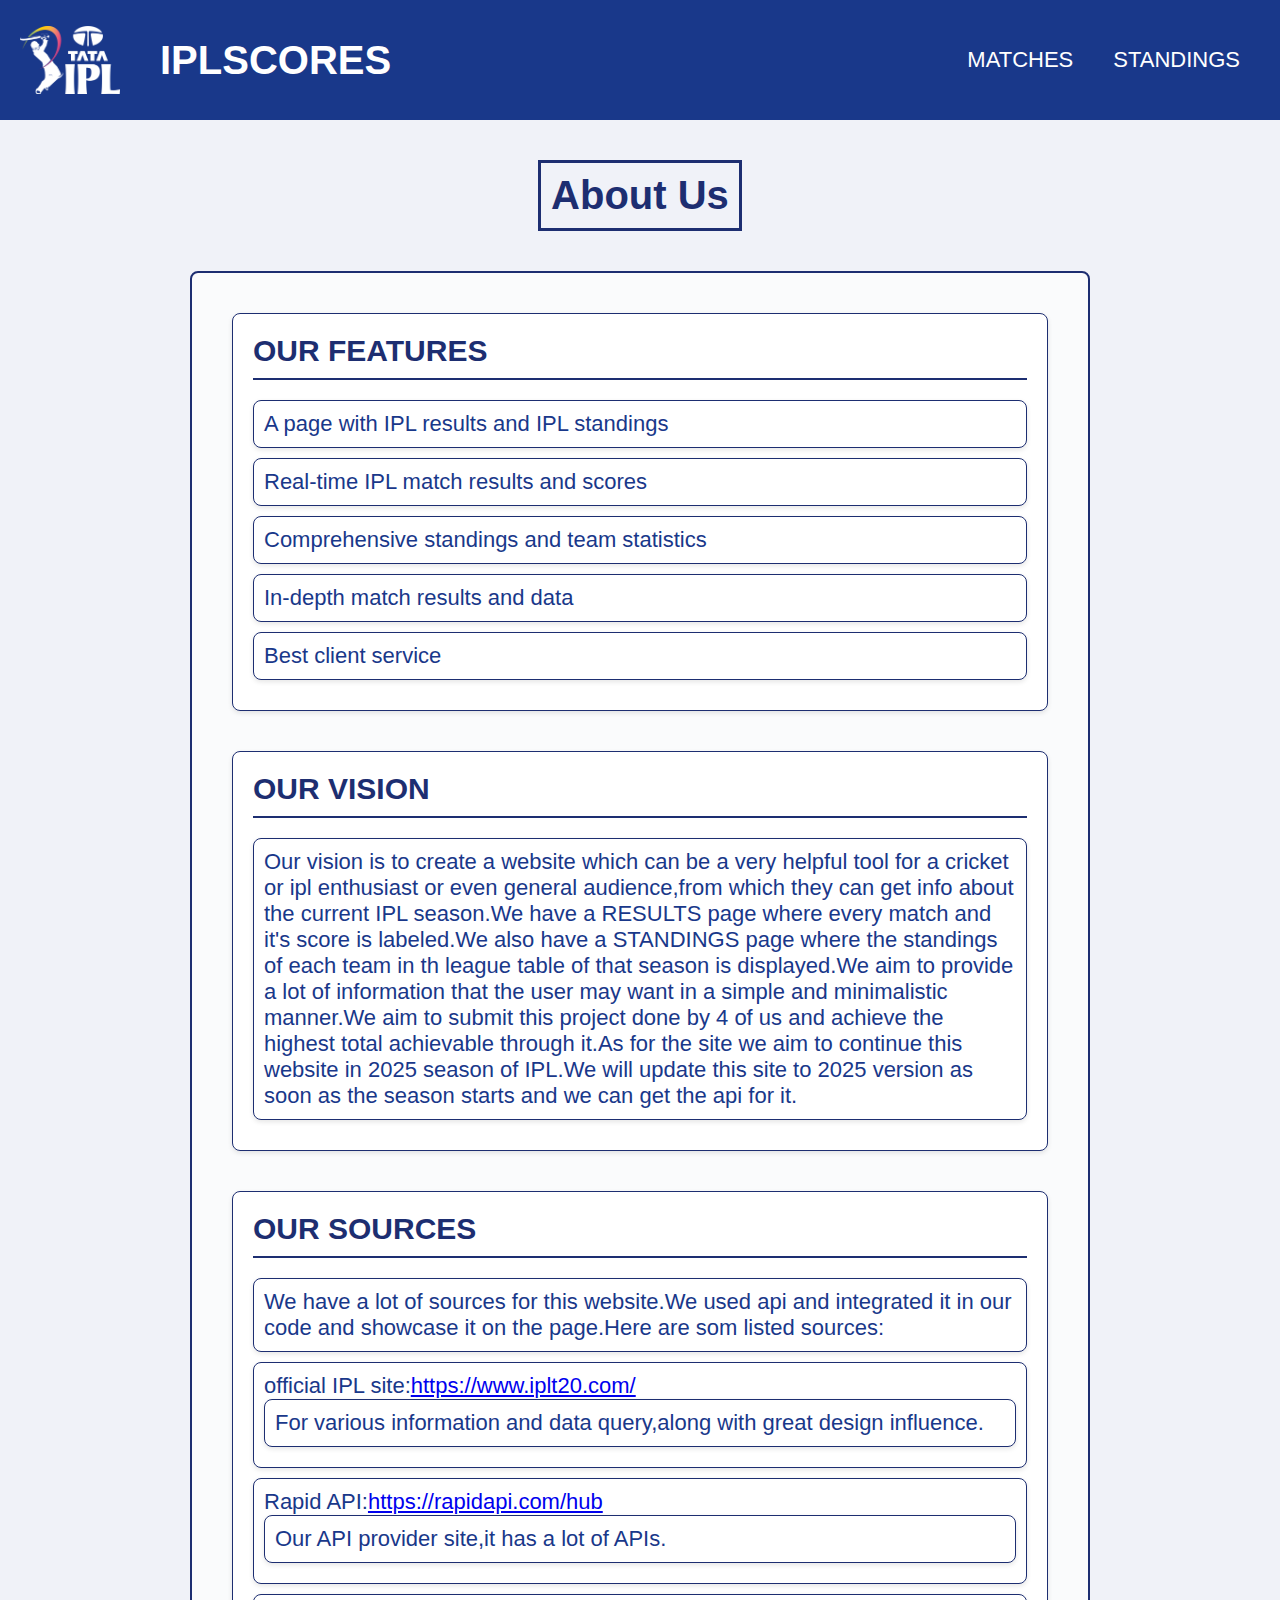
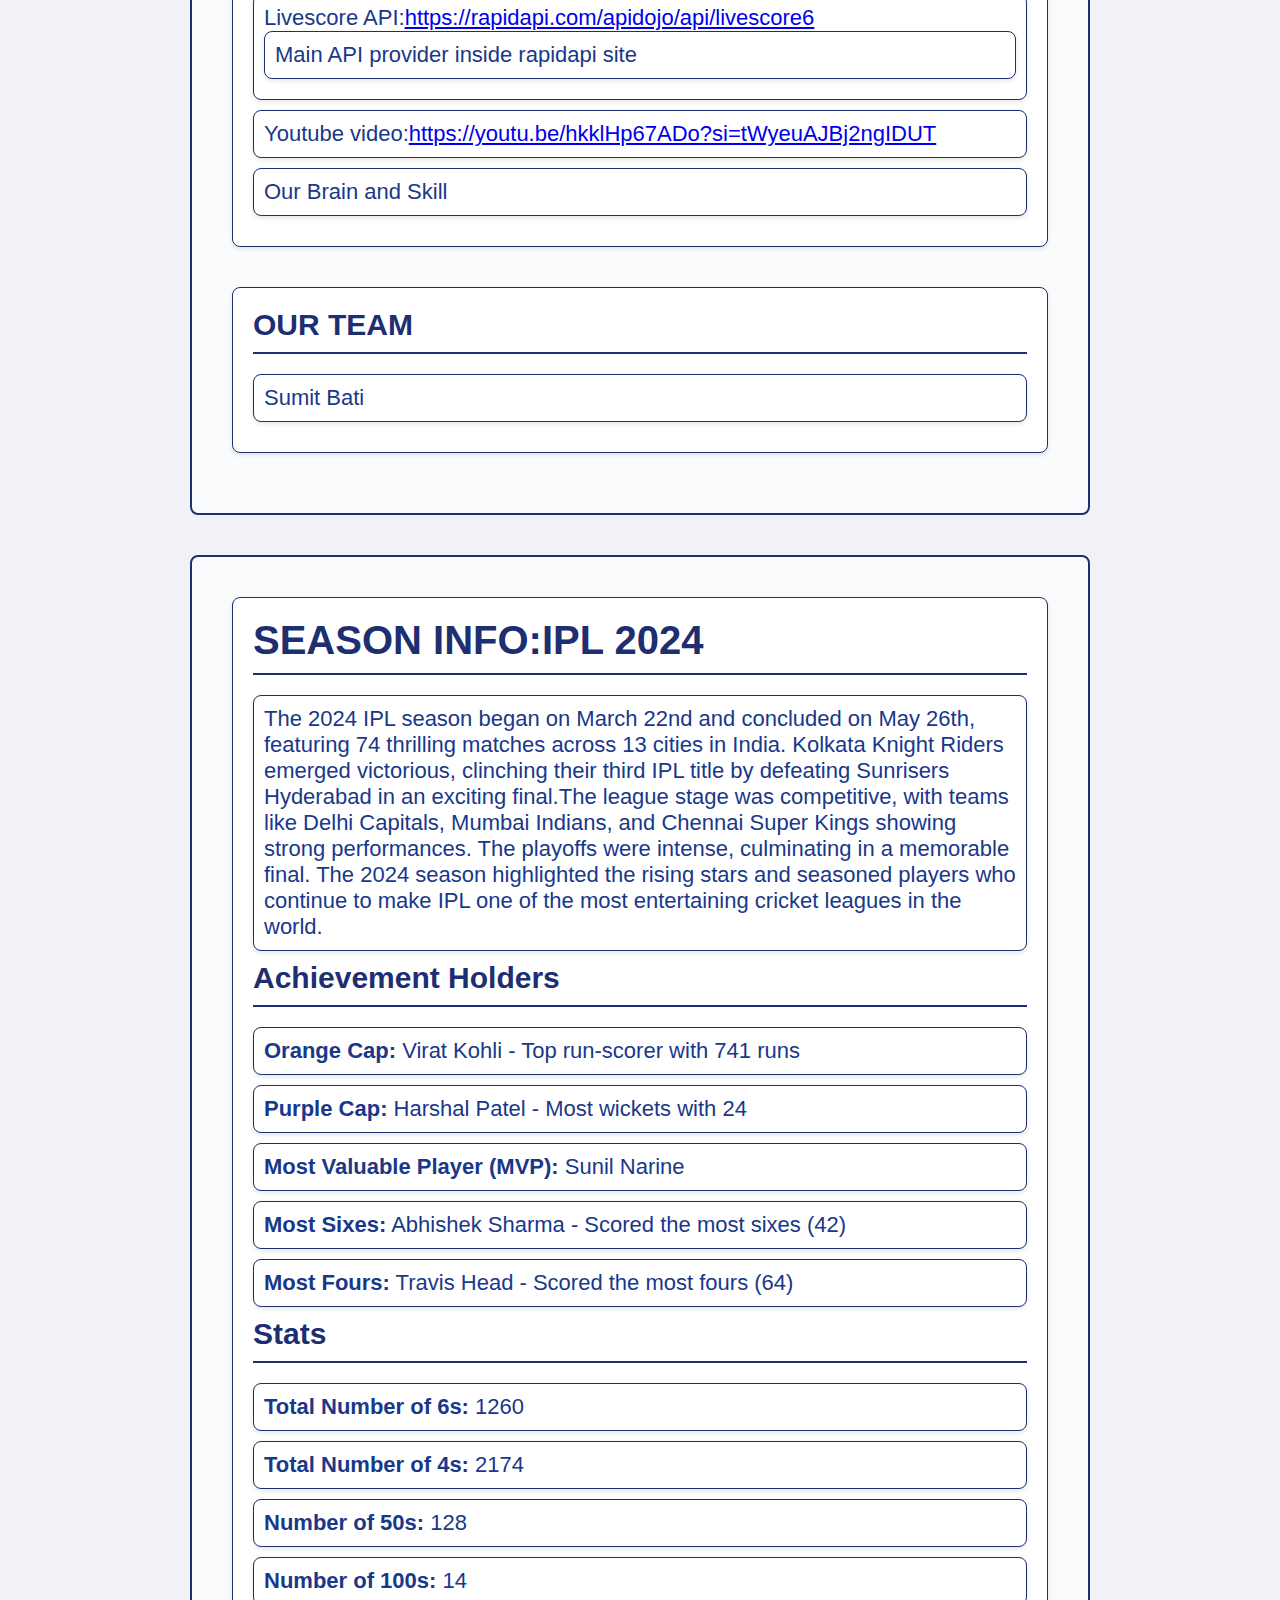
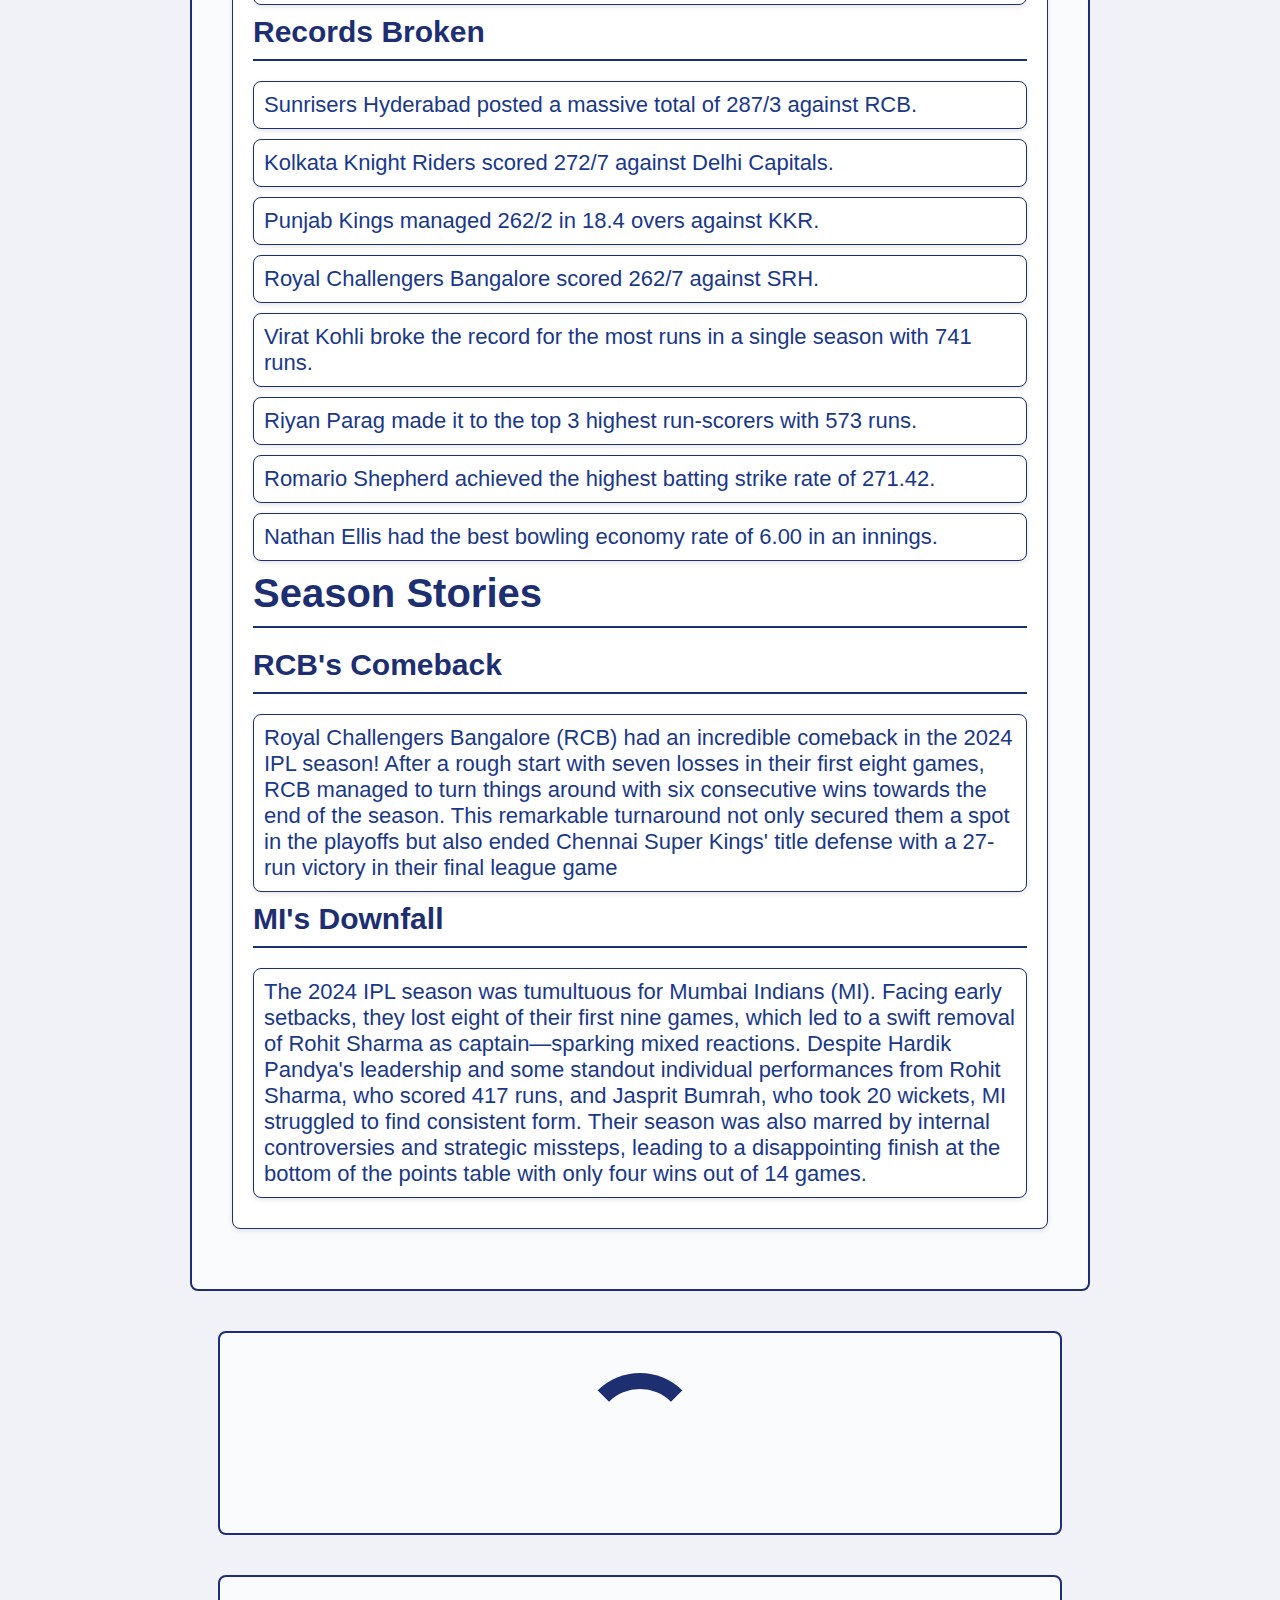
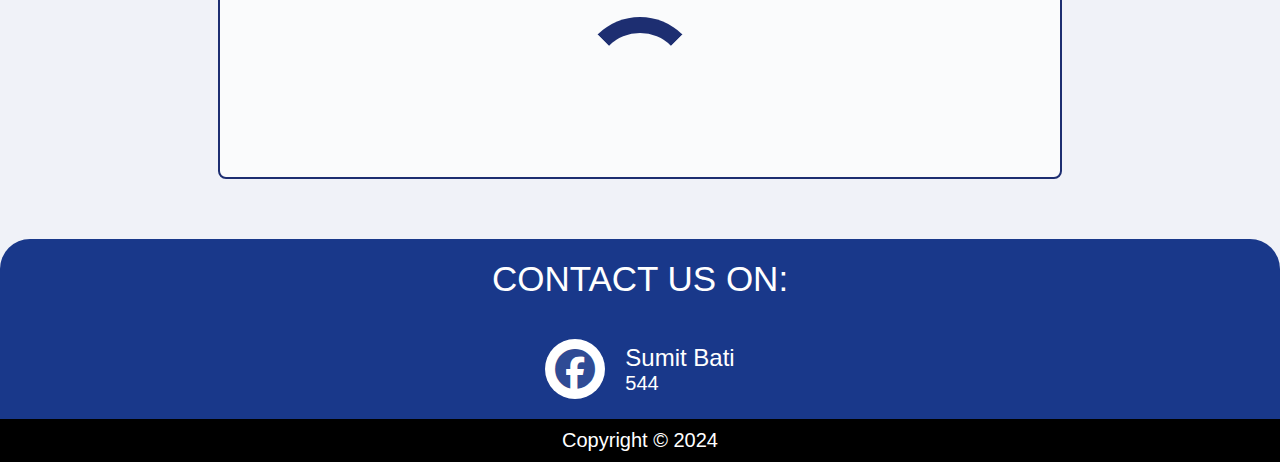
<file: aboutus.html>
<!DOCTYPE html>
<html lang="en">
<head>
    <meta charset="UTF-8" />
    <meta http-equiv="X-UA-Compatible" content="IE=edge" />
    <meta name="viewport" content="width=device-width, initial-scale=1.0" />
    <title>IPLSCORES - About Us</title>
    <link rel="stylesheet" href="aboutus.css" />
    <link rel="icon" type="image/x-icon" href="images/ipl.png">
    <link rel="stylesheet" href="https://cdnjs.cloudflare.com/ajax/libs/font-awesome/6.6.0/css/all.min.css" crossorigin="anonymous" referrerpolicy="no-referrer" />
    <script src="aboutus.js" defer></script>
</head>
<body>
</div>
<div class="header">
    <a href="aboutus.html" class="a">
    <div class="title">
      <img src="/images/ipl.png" alt="IPL LOGO"/>
      <h1>IPLSCORES</h1>
    </div>
    </a>
    <div class="nav">
      <a href="index.html">MATCHES</a>
      <a href="standings.html">STANDINGS</a>
    </div>
  </div>
    <main class="content">
        <h1>About Us</h1>
        <div class="about-container">
            <section class="about-section">
                <h2>OUR FEATURES</h2>
                <ul>
                    <li>A page with IPL results and IPL standings</li>
                    <li>Real-time IPL match results and scores</li>
                    <li>Comprehensive standings and team statistics</li>
                    <li>In-depth match results and data</li>
                    <li>Best client service</li>
                </ul>
            </section>
            <section class="about-section"> 
                <h2>OUR VISION</h2> 
                <p>Our vision is to create a website which can be a very helpful tool for a cricket or ipl enthusiast or even general audience,from which they can get info about the current IPL season.We have a RESULTS page where every match and it's score is labeled.We also have a STANDINGS page where the standings of each team in th league table of that season is displayed.We aim to provide a lot of information that the user may want in a simple and minimalistic manner.We aim to submit this project done by 4 of us and achieve the highest total achievable through it.As for the site we aim to continue this website in 2025 season of IPL.We will update this site to 2025 version as soon as the season starts and we can get the api for it.</p> 
            </section>
            <section class="about-section"> 
                <h2>OUR SOURCES</h2> 
                <p class="box">We have a lot of sources for this website.We used api and integrated it in our code and showcase it on the page.Here are som listed sources:</p>
                <ul>
                    <li>official IPL site:<a href="https://www.iplt20.com/">https://www.iplt20.com/</a>
                        <p>For various information and data query,along with great design influence.</p>
                    </li>
                    <li>Rapid API:<a href="https://rapidapi.com/hub">https://rapidapi.com/hub</a>
                        <p>Our API provider site,it has a lot of APIs.</p>
                    </li>
                    <li>Livescore API:<a href="https://rapidapi.com/apidojo/api/livescore6">https://rapidapi.com/apidojo/api/livescore6</a>
                        <p>Main API provider  inside rapidapi site</p>
                    </li>
                    <li>Youtube video:<a href="https://youtu.be/hkklHp67ADo?si=tWyeuAJBj2ngIDUT">https://youtu.be/hkklHp67ADo?si=tWyeuAJBj2ngIDUT</a></li>
                    <li>Our Brain and Skill</li>
                </ul>
            </section>
            <section class="about-section">
                <h2>OUR TEAM</h2>
                <ul>
                    <li>Sumit Bati</li>
                </ul>
            </section>
        </div>
        <div class="about-container">
          <section class="about-section"> 
            <h3>SEASON INFO:IPL 2024</h3> 
            <p>The 2024 IPL season began on March 22nd and concluded on May 26th, featuring 74 thrilling matches across 13 cities in India. Kolkata Knight Riders emerged victorious, clinching their third IPL title by defeating Sunrisers Hyderabad in an exciting final.The league stage was competitive, with teams like Delhi Capitals, Mumbai Indians, and Chennai Super Kings showing strong performances. The playoffs were intense, culminating in a memorable final. The 2024 season highlighted the rising stars and seasoned players who continue to make IPL one of the most entertaining cricket leagues in the world.</p>
            <h2>Achievement Holders</h2> 
            <ul> 
                <li><strong>Orange Cap:</strong> Virat Kohli - Top run-scorer with 741 runs</li> 
                <li><strong>Purple Cap:</strong> Harshal Patel - Most wickets with 24</li> 
                <li><strong>Most Valuable Player (MVP):</strong> Sunil Narine</li> 
                <li><strong>Most Sixes:</strong> Abhishek Sharma - Scored the most sixes (42)</li> 
                <li><strong>Most Fours:</strong> Travis Head - Scored the most fours (64)</li> 
            </ul>
            <h2>Stats</h2> 
            <ul> 
                <li><strong>Total Number of 6s:</strong> 1260</li> 
                <li><strong>Total Number of 4s:</strong> 2174</li>
                <li><strong>Number of 50s:</strong> 128</li> 
                <li><strong>Number of 100s:</strong> 14</li>
            </ul>
            <h2>Records Broken</h2>
            <ul> 
                <li>Sunrisers Hyderabad posted a massive total of 287/3 against RCB.</li> 
                <li>Kolkata Knight Riders scored 272/7 against Delhi Capitals.</li> 
                <li>Punjab Kings managed 262/2 in 18.4 overs against KKR.</li> 
                <li>Royal Challengers Bangalore scored 262/7 against SRH.</li> 
                <li>Virat Kohli broke the record for the most runs in a single season with 741 runs.</li> 
                <li>Riyan Parag made it to the top 3 highest run-scorers with 573 runs.</li> 
                <li>Romario Shepherd achieved the highest batting strike rate of 271.42.</li> 
                <li>Nathan Ellis had the best bowling economy rate of 6.00 in an innings.</li> 
            </ul>
            <h3>Season Stories</h3>
            <h2>RCB's Comeback</h2>
            <p>Royal Challengers Bangalore (RCB) had an incredible comeback in the 2024 IPL season! After a rough start with seven losses in their first eight games, RCB managed to turn things around with six consecutive wins towards the end of the season. This remarkable turnaround not only secured them a spot in the playoffs but also ended Chennai Super Kings' title defense with a 27-run victory in their final league game</p>
            <h2>MI's Downfall</h2>
            <p>The 2024 IPL season was tumultuous for Mumbai Indians (MI). Facing early setbacks, they lost eight of their first nine games, which led to a swift removal of Rohit Sharma as captain—sparking mixed reactions. Despite Hardik Pandya's leadership and some standout individual performances from Rohit Sharma, who scored 417 runs, and Jasprit Bumrah, who took 20 wickets, MI struggled to find consistent form. Their season was also marred by internal controversies and strategic missteps, leading to a disappointing finish at the bottom of the points table with only four wins out of 14 games.</p>
          </section>
        </div>
        <section class="ptscontainer pts">
            <div class="loader"><div class="loading"></div></div>
        </section>
        <section class="poffcontainer poff">
            <div class="loader"><div class="loading"></div></div>
        </section> 
    </main>
    <footer class="footer">
        <p id="con">CONTACT US ON:</p>
        <section class="fc">
            <div class="social">
                <a href="https://www.facebook.com/sumit.bati.1" target="_blank"><i class="fa-brands fa-facebook"></i></a>
            </div>
            <div class="squad">   
                <div><p>Sumit Bati</p><p id="roll">544</p></div>   
            </div>
        </section>
        <div class="cr">
            <p id="cpr">Copyright &copy; 2024</p>
        </div>
    </footer>
</body>
</html>
</file>
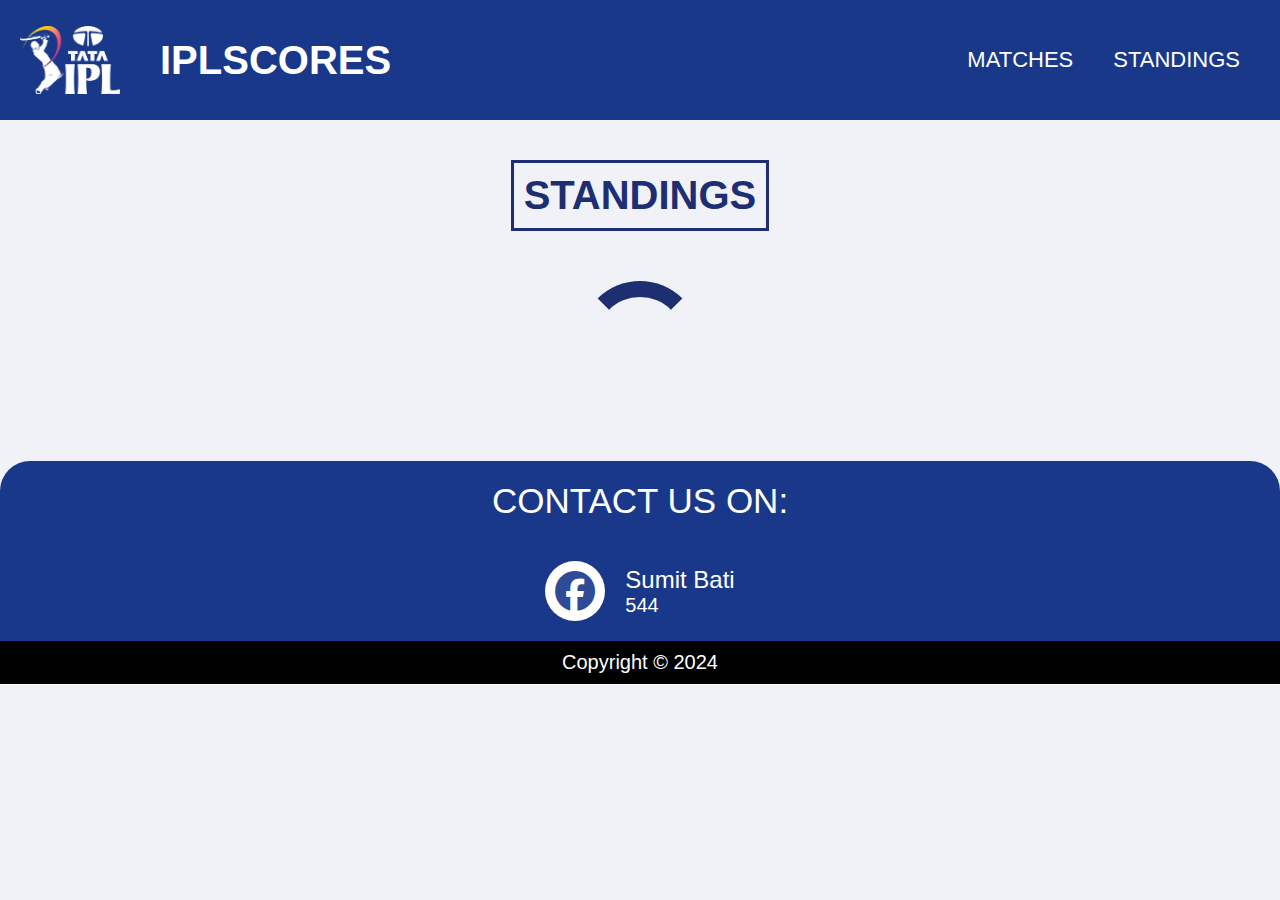
<file: standings.html>
<!DOCTYPE html>
<html lang="en">
<head>
    <meta charset="UTF-8" />
    <meta http-equiv="X-UA-Compatible" content="IE=edge" />
    <meta name="viewport" content="width=device-width, initial-scale=1.0" />
    <title>IPLSCORES - Standings</title>
    <link rel="stylesheet" href="standings.css" />
    <link rel="icon" type="image/x-icon" href="images/ipl.png">
    <link rel="stylesheet" href="https://cdnjs.cloudflare.com/ajax/libs/font-awesome/6.6.0/css/all.min.css" crossorigin="anonymous" referrerpolicy="no-referrer" />
    <script src="standings.js" defer></script>
</head>
<body>
    <header class="header">
        <a href="aboutus.html" class="a">
            <div class="title">
              <img src="/images/ipl.png" alt="IPL LOGO"/>
              <h1>IPLSCORES</h1>
            </div>
        </a>
        <div class="nav">
            <a href="index.html">MATCHES</a>
            <a href="standings.html">STANDINGS</a>
        </div>
    </header>
    <main class="content">
        <h1>STANDINGS</h1>
        <div class="container"><div class="loading"></div></div>
    </main>
    <footer class="footer">
        <p id="con">CONTACT US ON:</p>
        <section class="fc">
            <div class="social">
                
                <a href="https://www.facebook.com/sumit.bati.1" target="_blank"><i class="fa-brands fa-facebook"></i></a>
            </div>
            <div class="squad">
                
                <div><p>Sumit Bati</p><p id="roll">544</p></div>
                
            </div>
        </section>
        <div class="cr">
            <p id="cpr">Copyright &copy; 2024</p>
        </div>
    </footer>
</body>
</html>
</file>
<file: aboutus.css>
/* Existing styles */
* {
    padding: 0;
    margin: 0;
    font-family: 'Maven Pro', 'sans-serif','arial';
    box-sizing: border-box;
  }
  html {
    font-size: 20px;
  }
  body{
    background-color: #f0f2f8;
  }
  
  
  /* variables */
  :root {
    --main-color: #fff;
    --main-bg-color: 25, 56, 138;
    --color1: 79, 145, 205;
    --color2: #1D2E71;
  }
  .a{
    text-decoration: none;
    color: var(--main-color);
  }
  .header{
    position: relative;
    left: 0;
    top:0;
    width: 100%;
    margin-bottom: 2rem;
    display: flex;
    align-items: center;
    justify-content:  space-between;
    background-color: rgb(var(--main-bg-color));
  }
  .title {
    display: flex;
    align-items: center;
    justify-content: center;
    height: 6rem;
    margin-left: 1rem;   
  }
  .title h1:hover,
  .title h1 :active{
    color: rgb(var(--color1));
  }
  .title img {
    width: 5rem;
    margin-right: 2rem;
  }
  .nav{
    display: flex;
    align-items: center;
    justify-content:  space-between;
    height: 6rem;
    margin-right: 1rem; 
    cursor: pointer;
  }
  .nav a{
    text-decoration: none;
    color: var(--main-color);
    margin: 1rem;
    font-size: 1.1rem;
  }
  .nav a:hover,
  .nav a :active{
    color: rgb(var(--color1));
  }
  
  

  .content{
    display: flex ;
    flex-direction: column;
    justify-content: center;
    align-items: center;
  }
  .content h1{
    width: fit-content;
    border: 3px solid var(--color2);
    color: var(--color2);
    padding: .5rem;
  }

  .about-container {
    margin-top: 2rem;
    width: 100%;
    max-width: 900px;
    padding: 2rem 2rem 1rem 2rem;
    background-color: #FAFBFC;
    border: 2px solid var(--color2);
    border-radius: 8px;
}

.about-section { 
  margin-bottom: 2rem; 
  padding: 1rem; 
  border: 1px solid var(--color2); 
  border-radius: 8px; 
  background-color: #fff; 
  box-shadow: 0 2px 5px rgba(0, 0, 0, 0.1); 
}

.about-section h2 {
    color: var(--color2);
    margin-bottom: 1rem;
    border-bottom: 2px solid var(--color2);
    padding-bottom: 0.5rem;
}
.about-section h3{
  font-size: 2rem;
  font-weight: 600;
  color: var(--color2);
  margin-bottom: 1rem;
  border-bottom: 2px solid var(--color2);
  padding-bottom: 0.5rem;
}

.about-section ul {
    list-style-type: none;
    padding: 0;
}

.about-section ul li,.about-section p{
    margin-bottom: 0.5rem;
    padding: 0.5rem;
    border: 1px solid var(--color2);
    border-radius: 8px;
    background-color: #fff;
    box-shadow: 0 2px 5px rgba(0, 0, 0, 0.1);
    color:rgb(var(--main-bg-color));
    font-size: 1.1rem;
    font-weight: 500;
}
.loader{
  display: flex;
  justify-content: center;
  align-items: center;
}
.loading {
  color: var(--color2);
  border: 16px solid #FAFBFC; 
  border-top: 16px solid #1D2E71; 
  border-radius: 50%; width: 120px; 
  height: 120px; 
  animation: spin 2s infinite;
}
@keyframes spin {
   0% { 
    transform: rotate(0deg); 
  } 100% { 
    transform: rotate(360deg); 
  }
}
.ptscontainer{
    margin-top: 2rem;
    width: 66%;
    padding: 2rem 2rem 2rem 2rem;
    background-color: #FAFBFC;
    border: 2px solid var(--color2);
    border-radius: 8px;
    display: flex;
    flex-direction: column;
}
.ptscontainer h2{
    color: var(--color2);
    margin-bottom: 1rem;
    border-bottom: 2px solid var(--color2);
    padding-bottom: 0.5rem;
}
.buttoncont{
  display: flex;
  justify-content: center;
}
.buttoncont a{
  text-decoration: none;
}
.buttoncont button{
  padding: .5rem;
  margin-top: 1.25rem;
  font-size: 1.2rem;
  font-weight: 500;
  color: #f0f2f8;
  background-color: rgb(var(--main-bg-color));
  box-shadow: 12px 12px 2px 1px  rgba(79, 145, 205, 0.7);
}

.cards-container { 
  display: flex;  
  gap: 1rem; 
  overflow-x : scroll;
  overflow-y: hidden;
  white-space: no-wrap;
  width: 100%;
  scroll-snap-type: x mandatory;
  cursor: pointer;
} 
.cards-container::-webkit-scrollbar{
  display: none;
}
.card { 
  flex: 0 0 calc(50.5% - 1rem);
  background-color: #fff; 
  border: 1px solid var(--color2); 
  border-radius: 8px; 
  box-shadow: 0 2px 5px rgba(0, 0, 0, 0.1); 
  padding: 1rem; 
  scroll-snap-align: start;
} 
.card .top{
  display: flex;
  color: #1D2E71;
}
.card .top .rank{
  font-size: 3.5rem;
  font-weight: 600;
}
.card .top .tnm{
  display: flex;
  flex-direction: column;
  margin-left: 1rem;
}
.card .tnm img{
  width: 10rem;
}
.card .tinf{
  display: flex;
  justify-content: space-around;
}
.card .tinf .tbinf{
  display: flex;
  justify-content: center;
  align-items: center;
  flex-direction: column;
}
.card .tbi{
  font-size:1.25rem;
  font-weight: 700;
}
.card .tbh{
  font-size:0.75rem;
  font-weight: 500;
}

.poffcontainer{
  margin-top: 2rem;
  width: 66%;
  padding: 2rem 2rem 2rem 2rem;
  background-color: #FAFBFC;
  border: 2px solid var(--color2);
  border-radius: 8px;
  display: flex;
  flex-direction: column;
}
.poffcontainer h2{
  color: var(--color2);
  margin-bottom: 1rem;
  border-bottom: 2px solid var(--color2);
  padding-bottom: 0.5rem;
}
.matchcont{
  display: flex;  
  gap: 1rem; 
  overflow-x : scroll;
  overflow-y: hidden;
  white-space: no-wrap;
  width: 100%;
  scroll-snap-type: x mandatory;
  cursor: pointer;
} 
.matchcont::-webkit-scrollbar{
  display: none;
}
.box{
  flex: 0 0 calc(100.5% - 1rem);
  background-color: #FAFBFC;
  border:3px solid var(--color2);
  margin-bottom: 5px;
  display: flex;
  align-items: center;
  flex-direction: column;
  scroll-snap-align: start;
}
.mno{
  color: #1D2E71;
  font-weight: 600;
  margin-top: .5rem;
}
.matchscore{
  display: flex;
  justify-content: space-between;
  width: 90%;
  align-items: center;
  margin-top: 1rem;
}
.team{
  display: flex;
  flex-direction: row;
}
.team img{
  width: 3rem;
  margin: 0 .75rem;
}
.tscore{
  display: flex;
  flex-direction: column;
}
.mains{
  display: flex;
  align-items: center;
  font-size: 1.65rem;
  color: #1D2E71;
}
.overs{
  display: flex;
 justify-content: center;
  font-size: .75rem;
  font-weight: 600;
  color: #1D2E71;
}
.state{
  font-size: 1.25rem;
  font-weight: 600;
  color: #1D2E71;
  margin-bottom: .75rem;
}
.box hr{
  width: 90%;
  height: 0.1rem;
  margin: .5rem 0;
}




.footer{
    position: relative;
    bottom:0;
    left:0;
    width: 100%;
    margin-top: 3rem;
    background-color: rgb(var(--main-bg-color));
    border-top-left-radius: 1.5rem;
    border-top-right-radius: 1.5rem;
  }
  #con{
    padding: 1rem 1rem;
    font-size: 1.75rem;
    color: #fff;
    text-align: center;
  }
  .fc{
    padding: .5rem 1rem;
    display: flex;
    justify-content: center;
  }
  
  
  .squad{
    color: #fff;
    display: flex;
    flex-direction: column;
    justify-content: space-around;
  }
  .squad div{
    font-size: 1.2rem;
    margin: .5rem;
  }
  .squad div #roll{
    font-size: 1rem;
  }
  
  
  .social{
    display: flex;
    justify-content: center;
    flex-direction: column;
  }
  .social a{
    text-decoration: none;
    padding: .5rem;
    background-color: white;
    margin: .5rem;
    border-radius: 50%;
  }
  .social a i{
   font-size: 2em;
   color: rgb(var(--main-bg-color));
   opacity: 0.9;
  }
  .social a:hover{
    background-color: rgb(var(--main-bg-color));
    transition: 0.5s;
  }
  .social a:hover i{
    color: white;
    transition: 0.5s;
  
  }
  .cr{
    background-color: rgb(0, 0, 0, 1);
    border-bottom: 0.5px solid #fff;
    padding: .5rem;
    text-align: center; 
  }
  .cr #cpr{
    color: white;
  }
  

  @media screen and (max-width: 1200px) {
    .ptscontainer,.poffcontainer {
        width: 80%;
    }
    .card {
        flex: 0 0 calc(33.3% - 1rem); /* Three cards per row */
    }
    .buttoncont button {
        font-size: 1rem;
    }
}

@media screen and (max-width: 990px) {
  html{
    font-size: 17px;
  }
  .title img {
      width: 4rem;
  }
    .nav {
        margin: 1rem 0;
    }
    .ptscontainer,.poffcontainer{
        width: 90%;
    }
    .card {
        flex: 0 0 calc(50% - 1rem); /* Two cards per row */
    }
    .box {
      flex: 0 0 calc(100% - 1rem); /* Two cards per row */
    }
    .buttoncont button{
        font-size: 0.9rem;
    }
}

@media screen and (max-width: 800px) {
  html{
    font-size: 15px;
  }
  .title {
      flex-direction: column;
      align-items: center;
  }
  .title img {
      width: 3.5rem;
      margin-right: 0;
  }
  .content h1 {
      font-size: 1.4rem;
  }
    .ptscontainer ,.poffcontainer {
        width: 95%;
    }
    .card {
        flex: 0 0 100%; /* One card per row */
    }
    .buttoncont button {
        font-size: 0.8rem;
    }
}

@media screen and (max-width: 600px) {
  html {
    font-size: 13px;
}
.content h1 {
    font-size: 1.2rem;
    padding: 0.4rem;
}
.team img {
  width: 2.5rem;
}
    .about-section h2, .ptscontainer h2,.poffcontainer h2 {
        font-size: 1.25rem;
    }
}

@media screen and (max-width: 450px) {
  html {
    font-size: 10px;
}
.title img {
    width: 2.5rem;
}
.content h1 {
    font-size: 1rem;
    padding: 0.3rem;
}
    .about-section h2, .ptscontainer h2, .poffcontainer h2{
        font-size: 1rem;
    }
    .about-section ul li, .about-section p {
        font-size: 0.9rem;
    }
    .buttoncont button {
        font-size: 0.75rem;
    }
}
</file>
<file: standings.css>
* {
    padding: 0;
    margin: 0;
    font-family: 'Maven Pro', sans-serif, 'arial';
    box-sizing: border-box;
}

html {
    font-size: 20px;
}

body {
    background-color: #f0f2f8;
    display: flex;
    flex-direction: column;
    align-items: center;
    justify-content: center;
    margin: 0;
}

:root {
    --main-color: #fff;
    --main-bg-color: 25, 56, 138;
    --color1: 79, 145, 205;
    --color2: #1D2E71;
}

.a{
  text-decoration: none;
  color: var(--main-color);
}
.header{
  position: relative;
  left: 0;
  top:0;
  width: 100%;
  margin-bottom: 2rem;
  display: flex;
  align-items: center;
  justify-content:  space-between;
  background-color: rgb(var(--main-bg-color));
}
  /* header */
.title {
    display: flex;
    align-items: center;
    justify-content: center;
    height: 6rem;
    margin-left: 1rem;   
}
.title h1:hover,
  .title h1 :active{
    color: rgb(var(--color1));
  }
.title img {
    width: 5rem;
    margin-right: 2rem;
}
.nav{
    display: flex;
    align-items: center;
    justify-content:  space-between;
    height: 6rem;
    margin-right: 1rem; 
    cursor: pointer;
}
.nav a{
    text-decoration: none;
    color: var(--main-color);
    margin: 1rem;
    font-size: 1.1rem;
}
.nav a:hover,
.nav a :active{
    color: rgb(var(--color1));
}



.content{
  display: flex ;
  flex-direction: column;
  justify-content: center;
  align-items: center;
}
.content h1{
  width: fit-content;
  border: 3px solid var(--color2);
  color: var(--color2);
  padding: .5rem;
}
.loading {
  color: var(--color2);
  border: 16px solid #f0f2f8; 
  border-top: 16px solid #1D2E71; 
  border-radius: 50%; width: 120px; 
  height: 120px; 
  animation: spin 2s infinite;
}
@keyframes spin {
   0% { 
    transform: rotate(0deg); 
  } 100% { 
    transform: rotate(360deg); 
  }
}

.container {
    margin-top: 2.5rem;
}

.standing-container{
  border: 3px solid #1D2E71;
  padding: 0.25rem;
}
.standings-table {
    border-collapse: collapse;
    text-align: center;
    background-color: #FAFBFC;
}

.standings-table th, .standings-table td {
    /*border: 2px solid var(--color2);*/
    padding: 1.5rem 1rem;
    color: var(--color2);
    font-weight: 550;
}
.standings-table td img{
  height: 3rem;
  margin-left: 1rem;
}
.standings-table td .tian{
  display: flex;
  align-items: center;
}

.standings-table th {
    background-color: rgb(var(--main-bg-color));
    color: var(--main-color);
}


.footer{
    position: relative;
    bottom:0;
    left:0;
    width: 100%;
    margin-top: 3rem;
    background-color: rgb(var(--main-bg-color));
    border-top-left-radius: 1.5rem;
    border-top-right-radius: 1.5rem;
  }
  #con{
    padding: 1rem 1rem;
    font-size: 1.75rem;
    color: #fff;
    text-align: center;
  }
  .fc{
    padding: .5rem 1rem;
    display: flex;
    justify-content: center;
  }


  .squad{
    color: #fff;
    display: flex;
    flex-direction: column;
    justify-content: space-around;
  }
  .squad div{
    font-size: 1.2rem;
    margin: .5rem;
  }
  .squad div #roll{
    font-size: 1rem;
  }


  .social{
    display: flex;
    justify-content: center;
    flex-direction: column;
  }
  .social a{
    text-decoration: none;
    padding: .5rem;
    background-color: white;
    margin: .5rem;
    border-radius: 50%;
  }
  .social a i{
   font-size: 2em;
   color: rgb(var(--main-bg-color));
   opacity: 0.9;
  }
  .social a:hover{
    background-color: rgb(var(--main-bg-color));
    transition: 0.5s;
  }
  .social a:hover i{
    color: white;
    transition: 0.5s;
  
  }
  .cr{
    background-color: rgb(0, 0, 0, 1);
    border-bottom: 0.5px solid #fff;
    padding: .5rem;
    text-align: center; 
  }
  .cr #cpr{
    color: white;
  }
  
@media screen and (max-width: 1200px) {
  html{
    font-size: 20px;
  }
}
@media screen and (max-width: 990px) {
  html{
    font-size: 17px;
  }
  .title img {
      width: 4rem;
  }
}
@media screen and (max-width: 820px) {
  html{
    font-size: 15px;
  }
  .title {
      flex-direction: column;
      align-items: center;
  }
  .title img {
      width: 3.5rem;
      margin-right: 0;
  }
  .content h1 {
      font-size: 1.4rem;
  }
  .standings-table th, .standings-table td {
      padding: 1rem 0.75rem;
      font-size: 0.9rem;
  }
}

@media screen and (max-width: 640px) {
  html {
    font-size: 13px;
}
.content h1 {
    font-size: 1.2rem;
    padding: 0.4rem;
}
    .standings-table th, .standings-table td {
        padding: 0.85rem 0.65rem;
        font-size: 0.8rem;
    }
}

@media screen and (max-width: 510px) {
  html {
    font-size: 10px;
}
.title img {
    width: 2.5rem;
}
.content h1 {
    font-size: 1rem;
    padding: 0.4rem;
}
    .standings-table th, .standings-table td {
        padding: .75rem .5rem;
        font-size: 0.9rem;
    }
}
</file>
